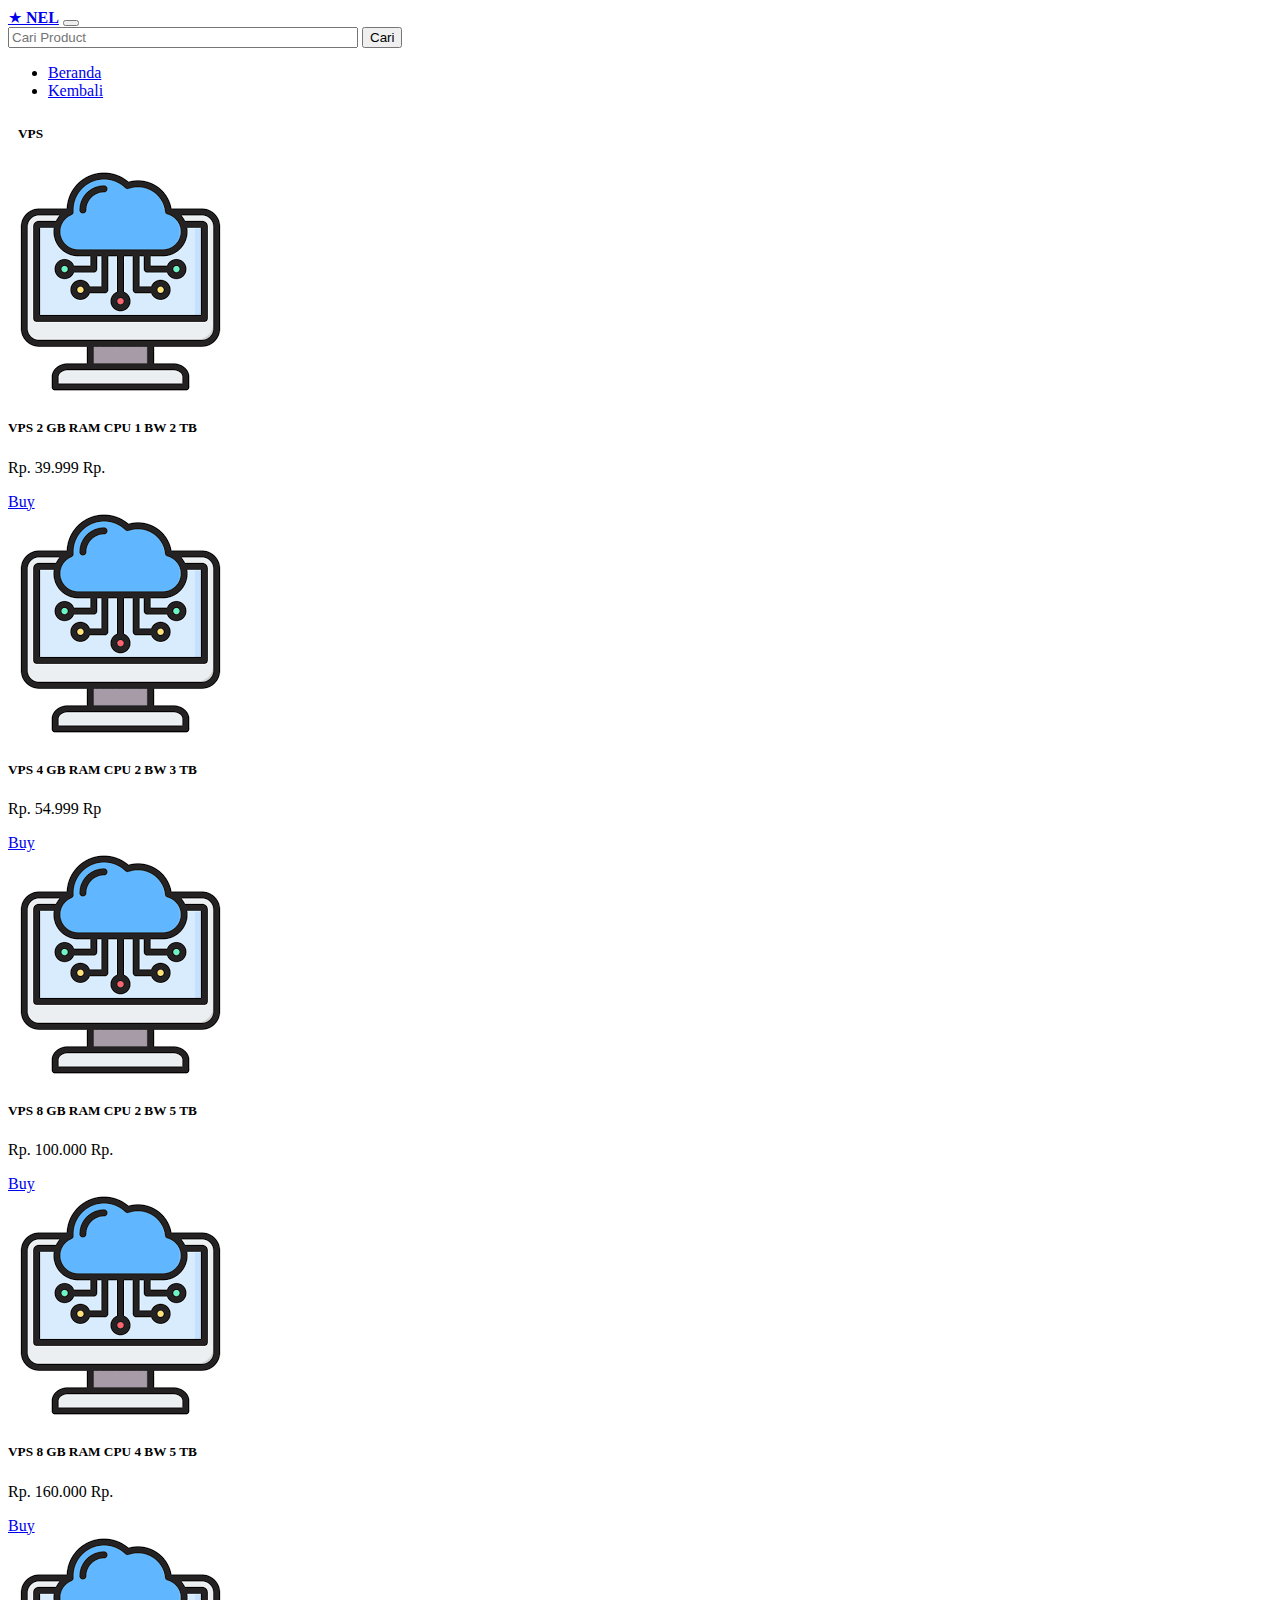
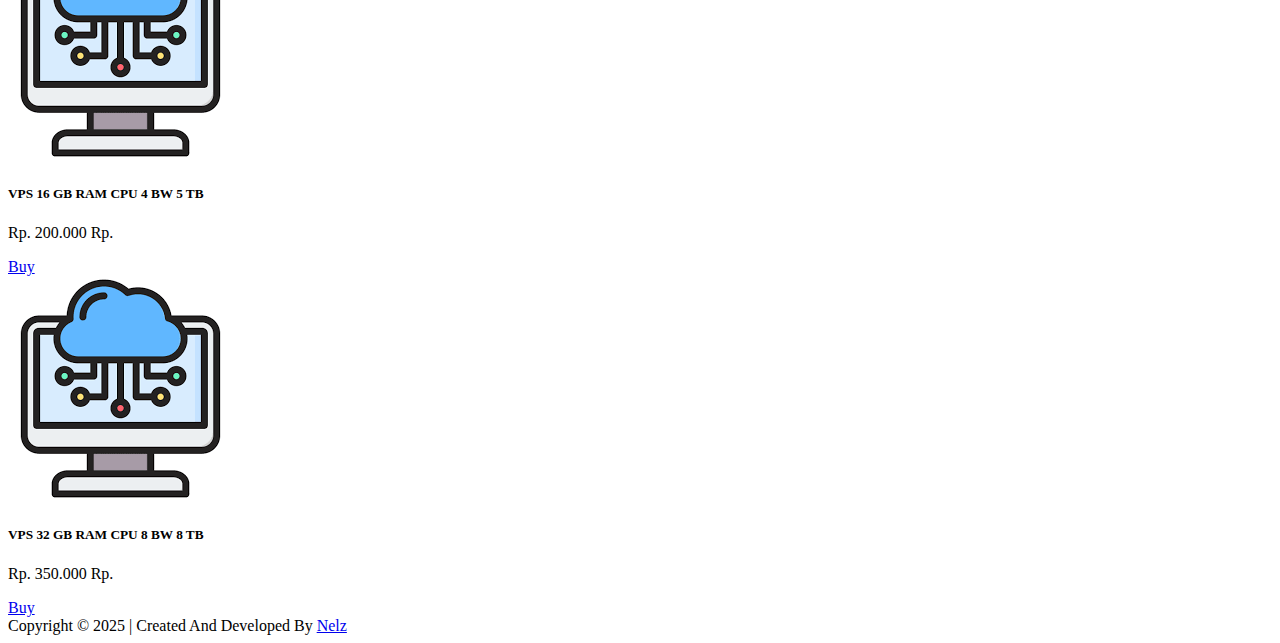
<file: menu/produk.html>
<!doctype html>
<html lang="en">
  <head>
    <meta charset="utf-8">
    <meta name="viewport" content="width=device-width, initial-scale=1">
    <title>Product</title>
    <link rel="stylesheet" href="../CSS/produk.css">
    <link href="https://cdn.jsdelivr.net/npm/bootstrap@5.3.2/dist/css/bootstrap.min.css" rel="stylesheet" integrity="sha384-T3c6CoIi6uLrA9TneNEoa7RxnatzjcDSCmG1MXxSR1GAsXEV/Dwwykc2MPK8M2HN" crossorigin="anonymous">
  </head>
  <body>
    <script src="https://cdn.jsdelivr.net/npm/bootstrap@5.3.2/dist/js/bootstrap.bundle.min.js" integrity="sha384-C6RzsynM9kWDrMNeT87bh95OGNyZPhcTNXj1NW7RuBCsyN/o0jlpcV8Qyq46cDfL" crossorigin="anonymous"></script>
    <!-- Navbar -->
    <nav class="navbar navbar-expand-lg navbar-dark bg-dark">
        <div class="container">
          <a class="navbar-brand" href="#">★ <strong>NEL</strong></a>
          <button class="navbar-toggler" type="button" data-bs-toggle="collapse" data-bs-target="#navbarText" aria-controls="navbarText" aria-expanded="false" aria-label="Toggle navigation">
            <span class="navbar-toggler-icon"></span>
          </button>
          <div class="collapse navbar-collapse text-right" id="navbarText">
            <form class="d-flex ms-auto">
              <input class="form-control me-2" type="search" placeholder="Cari Product  " aria-label="Cari">
              <button class="btn btn-secondary" type="submit">Cari</button>
            </form>
            <ul class="navbar-nav ms-auto mb-2 mb-lg-0">
              <li class="nav-item">
                <a class="nav-link active" aria-current="page" href="#beranda">Beranda</a>
              </li>
              <li class="nav-item">
                <a class="nav-link" href="../index.html">Kembali</a>
              </li>
            </ul>
          </div>
        </div>
      </nav>

      <!-- Product -->
      <div class="container mt-5">
        <div class="judul-kategori" style="background-color: #FFF; padding: 5px 10px;">
          <h5 class="text-center" style="margin-top: 5px;">VPS</h5>
        </div>
      </div>
      <div class="container mt-5">
          <div class="row">
            <div class="col-lg-2 col-md-2 col-sm-4 col-6 mt-2">
              <div class="card text-center">
                <img src="../photo/compute.png" class="card-img-top" alt="...">
                <div class="card-body">
                  <h5 class="card-title">VPS 2 GB RAM CPU 1 BW 2 TB </h5>
                  <p class="card-text">Rp. 39.999 Rp. </p>
                  <a href="https://t.me/zeroinfranx" class="btn btn-primary">Buy</a>
                </div>
              </div>
            </div>
            <div class="col-lg-2 col-md-2 col-sm-4 col-6 mt-2">
              <div class="card text-center">
                <img src="../photo/compute.png" class="card-img-top" alt="...">
                <div class="card-body">
                <h5 class="card-title">VPS 4 GB RAM CPU 2 BW 3 TB</h5>
                  <p class="card-text">Rp. 54.999 Rp</p>
                  <a href="https://t.me/zeroinfranx" class="btn btn-primary">Buy</a>
                </div>
              </div>
            </div>
            <div class="col-lg-2 col-md-2 col-sm-4 col-6 mt-2">
              <div class="card text-center">
                <img src="../photo/compute.png" class="card-img-top" alt="...">
                <div class="card-body">
                  <h5 class="card-title">VPS 8 GB RAM CPU 2 BW 5 TB </h5>
                  <p class="card-text">Rp. 100.000 Rp. </p>
                  <a href="https://t.me/zeroinfranx" class="btn btn-primary">Buy</a>
                </div>
              </div>
            </div>
            <div class="col-lg-2 col-md-2 col-sm-4 col-6 mt-2">
              <div class="card text-center">
                <img src="../photo/compute.png" class="card-img-top" alt="...">
                <div class="card-body">
                  <h5 class="card-title">VPS 8 GB RAM CPU 4 BW 5 TB </h5>
                  <p class="card-text">Rp. 160.000 Rp. </p>
                  <a href="https://t.me/zeroinfranx" class="btn btn-primary">Buy</a>
                </div>
              </div>
            </div>
            <div class="col-lg-2 col-md-2 col-sm-4 col-6 mt-2">
              <div class="card text-center">
                <img src="../photo/compute.png" class="card-img-top" alt="...">
                <div class="card-body">
                  <h5 class="card-title">VPS 16 GB RAM CPU 4 BW 5 TB </h5>
                  <p class="card-text">Rp. 200.000 Rp. </p>
                  <a href="https://t.me/zeroinfranx" class="btn btn-primary">Buy</a>
                </div>
              </div>
            </div>
            <div class="col-lg-2 col-md-2 col-sm-4 col-6 mt-2">
              <div class="card text-center">
                <img src="../photo/compute.png" class="card-img-top" alt="...">
                <div class="card-body">
                  <h5 class="card-title">VPS 32 GB RAM CPU 8 BW 8 TB </h5>
                  <p class="card-text">Rp. 350.000 Rp. </p>
                  <a href="https://t.me/zeroinfranx" class="btn btn-primary">Buy</a>
                </div>
              </div>
            </div>
          </div>
        </div>
      </div>
      

      
      <!-- Product -->

      <!-- Footer -->
      <footer class="bg-light p-5 mt-5 ">
        <div class="container text-center">
          <div class="row">
            <div class="col">
                <span>Copyright &copy; 2025 | Created And Developed By <a href="https://www.youtube.com/@sonelofficial" class="text-decoration-none text-dark fw-bold">Nelz</a></span>
            </div>
          </div>
        </div>
      </footer>
       <!-- Footer -->

  </body>
</html>
</file>
<file: CSS/produk.css>
.form-control {
    width: 350px;

}

.img-categori {
    width: 50px;
}

.row-container {
    background-color: #ECF4D6;
    margin: 0px;
}

.d-block {
    width: 10px;
}

.img-categori:hover {
    transform: scale(1.2);
}

.card:hover {
    border: 2px solid #2d2d2d;
}
</file>
